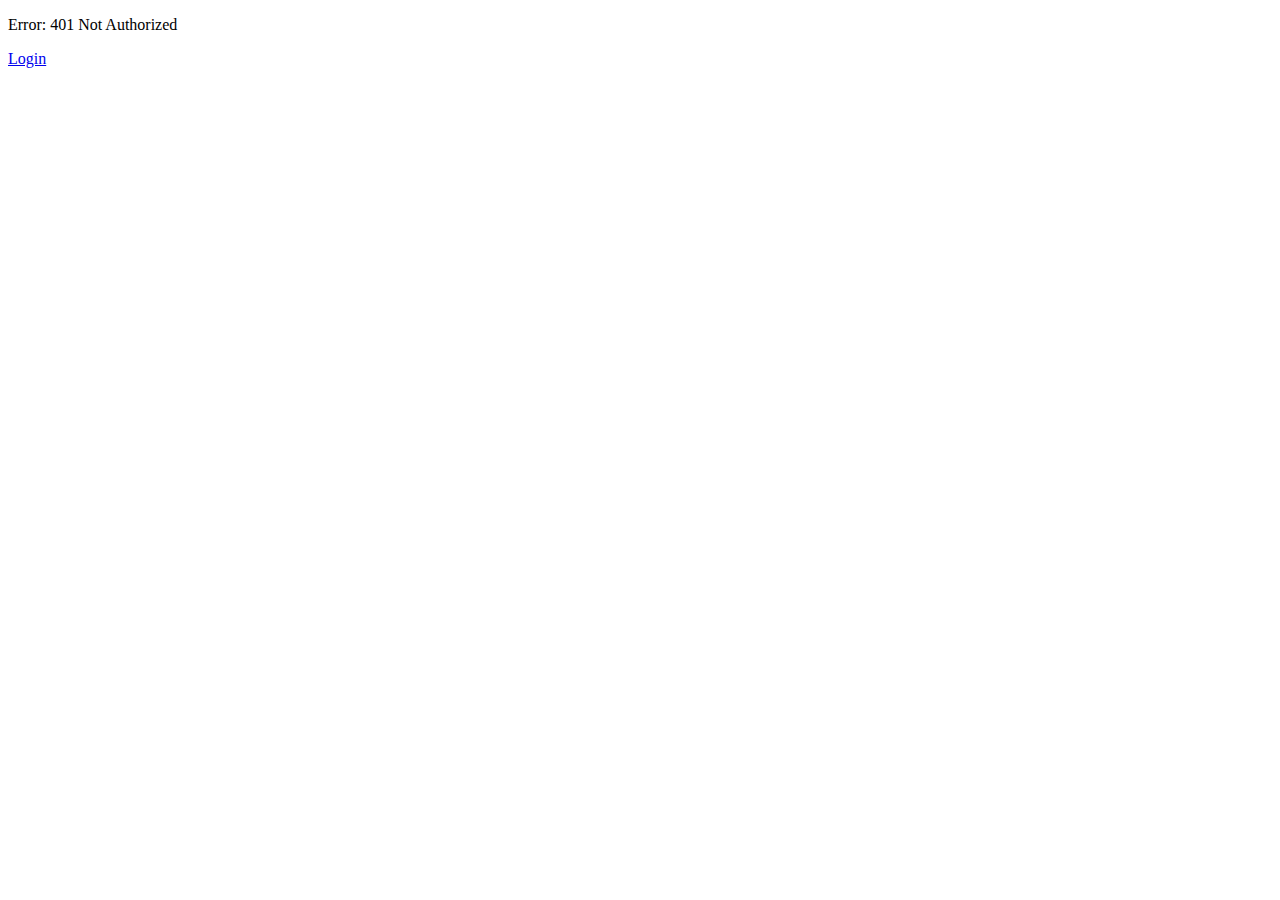
<file: 401loginpage.html>
<!DOCTYPE html PUBLIC "-//W3C//DTD XHTML 1.0 Strict//EN" "http://www.w3.org/TR/xhtml1/DTD/xhtml1-strict.dtd">
<html>
	<head>
		<meta name="viewport" content="width=device-width, height=device-height, initial-scale=1.0" />
		<title>Not Authorized</title>
	</head>
	<body>
		<p>Error: 401 Not Authorized</p>
		<p><a href="/login.pye?return=%s">Login</a>
	</body>
</html>
</file>
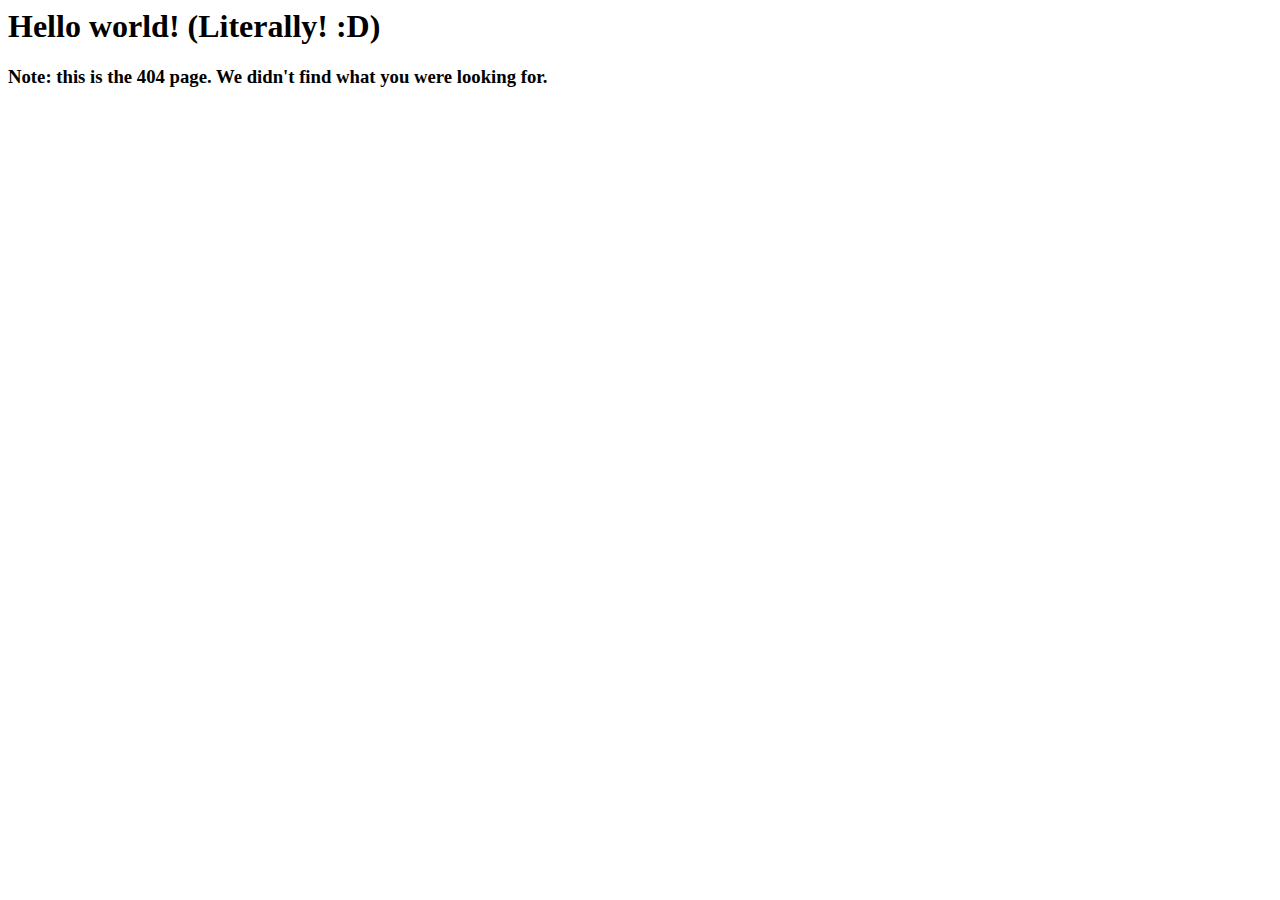
<file: www/lost.html>
<html>
	<head>
		<title>Web page from RPI!</title>
	</head>
	<body>
		<h1>Hello world! (Literally! :D)</h1>
		<h3>Note: this is the 404 page. We didn't find what you were looking for.</h3>
	</body>
</html>
</file>
